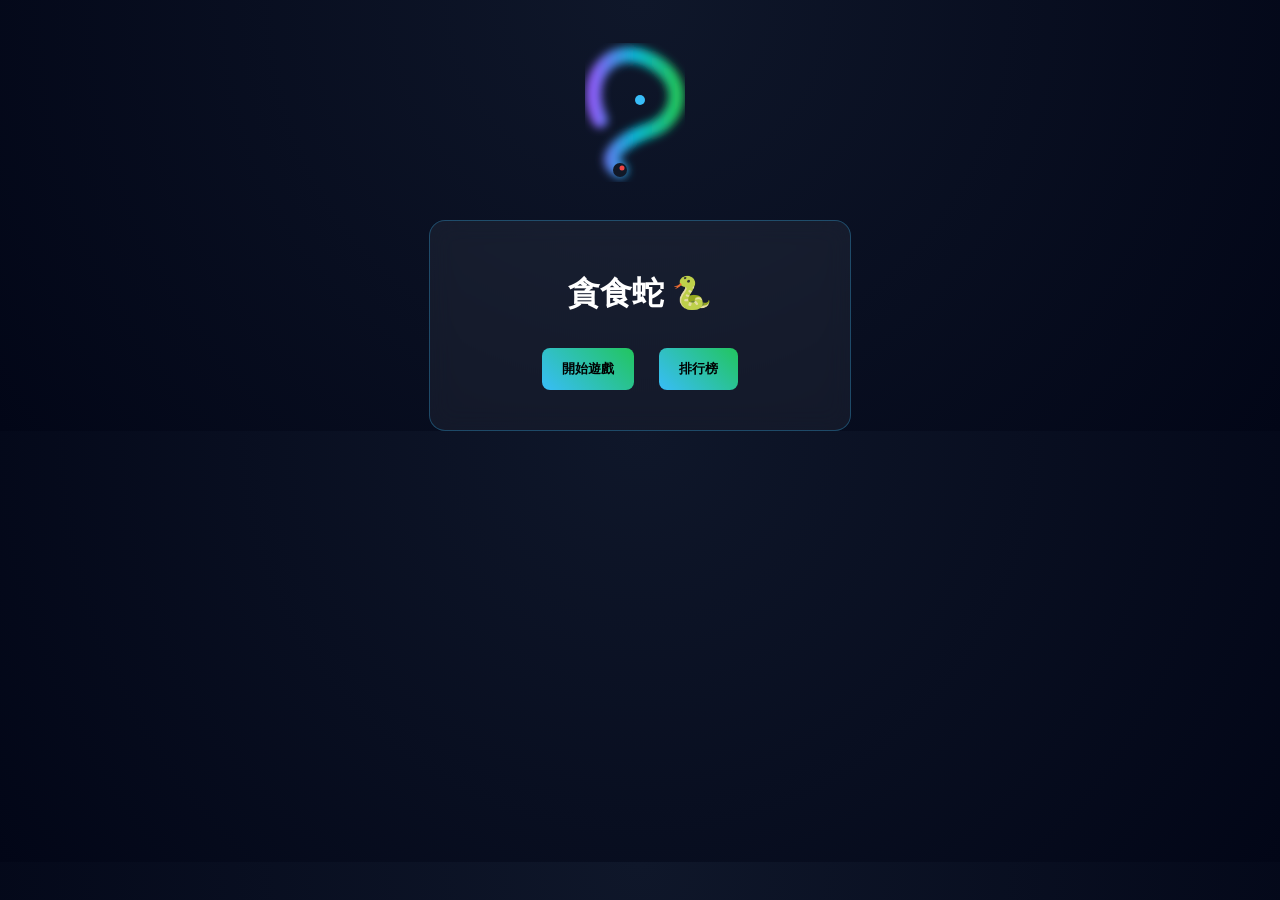
<file: index.html>
<!DOCTYPE html>
<html lang="zh-TW">
<head>
<meta charset="UTF-8">
<title>貪食蛇</title>

<!-- favicon -->
<link rel="icon" type="image/svg+xml" href="data:image/svg+xml,
<svg xmlns='http://www.w3.org/2000/svg' viewBox='0 0 200 200'>
<defs>
<linearGradient id='g' x1='0' y1='0' x2='1' y2='1'>
<stop offset='0%' stop-color='%238b5cf6'/>
<stop offset='25%' stop-color='%2306b6d4'/>
<stop offset='50%' stop-color='%2322c55e'/>
<stop offset='75%' stop-color='%23facc15'/>
<stop offset='100%' stop-color='%23ef4444'/>
</linearGradient>
</defs>
<path d='M60 120 C40 80,70 40,110 60 C150 80,140 120,110 130 C80 140,60 160,80 170'
stroke='url(%23g)' stroke-width='18' fill='none' stroke-linecap='round'/>
<circle cx='100' cy='100' r='6' fill='%2338bdf8'/>
</svg>">

<link rel="stylesheet" href="style.css">
</head>

<body>

<div class="container">

<!-- Logo -->
<svg width="200" height="200" viewBox="0 0 200 200">
<defs>
<linearGradient id="flowGradient" x1="0%" y1="0%" x2="100%" y2="0%">
<stop offset="0%" stop-color="#8b5cf6"/>
<stop offset="50%" stop-color="#06b6d4"/>
<stop offset="100%" stop-color="#22c55e"/>
</linearGradient>

<filter id="glow">
<feGaussianBlur stdDeviation="4"/>
</filter>
</defs>

<path d="M60 120 C40 80,70 40,110 60 C150 80,140 120,110 130 C80 140,60 160,80 170"
stroke="url(#flowGradient)" stroke-width="16"
fill="none" stroke-linecap="round" filter="url(#glow)"/>

<circle cx="80" cy="170" r="7" fill="#111827"/>
<circle cx="82" cy="168" r="2.5" fill="#ef4444"/>
<circle cx="100" cy="100" r="5" fill="#38bdf8"/>
</svg>

<!-- 主畫面 -->
<div id="startScreen" class="screen card">
<h1>貪食蛇 🐍</h1>
<button onclick="startGame()">開始遊戲</button>
<button onclick="showLeaderboard()">排行榜</button>
</div>

<!-- 遊戲 -->
<div id="gameScreen" class="screen">
<div id="score">分數: 0</div>
<canvas id="gameCanvas" width="600" height="600"></canvas><br>
<button onclick="goHome()">返回主畫面</button>
</div>

<!-- 結束 -->
<div id="gameOverScreen" class="screen card">
<h1>遊戲結束 💀</h1>
<p id="finalScore"></p>
<button onclick="startGame()">再玩一次</button>
<button onclick="showLeaderboard()">排行榜</button>
<button onclick="goHome()">返回主畫面</button>
</div>

<!-- 排行榜 -->
<div id="leaderboardScreen" class="screen card">
<h1>🏆 排行榜</h1>
<div id="leaderboard"></div>
<button onclick="goHome()">返回主畫面</button>
</div>

</div>

<script src="game.js"></script>
</body>
</html>
</file>
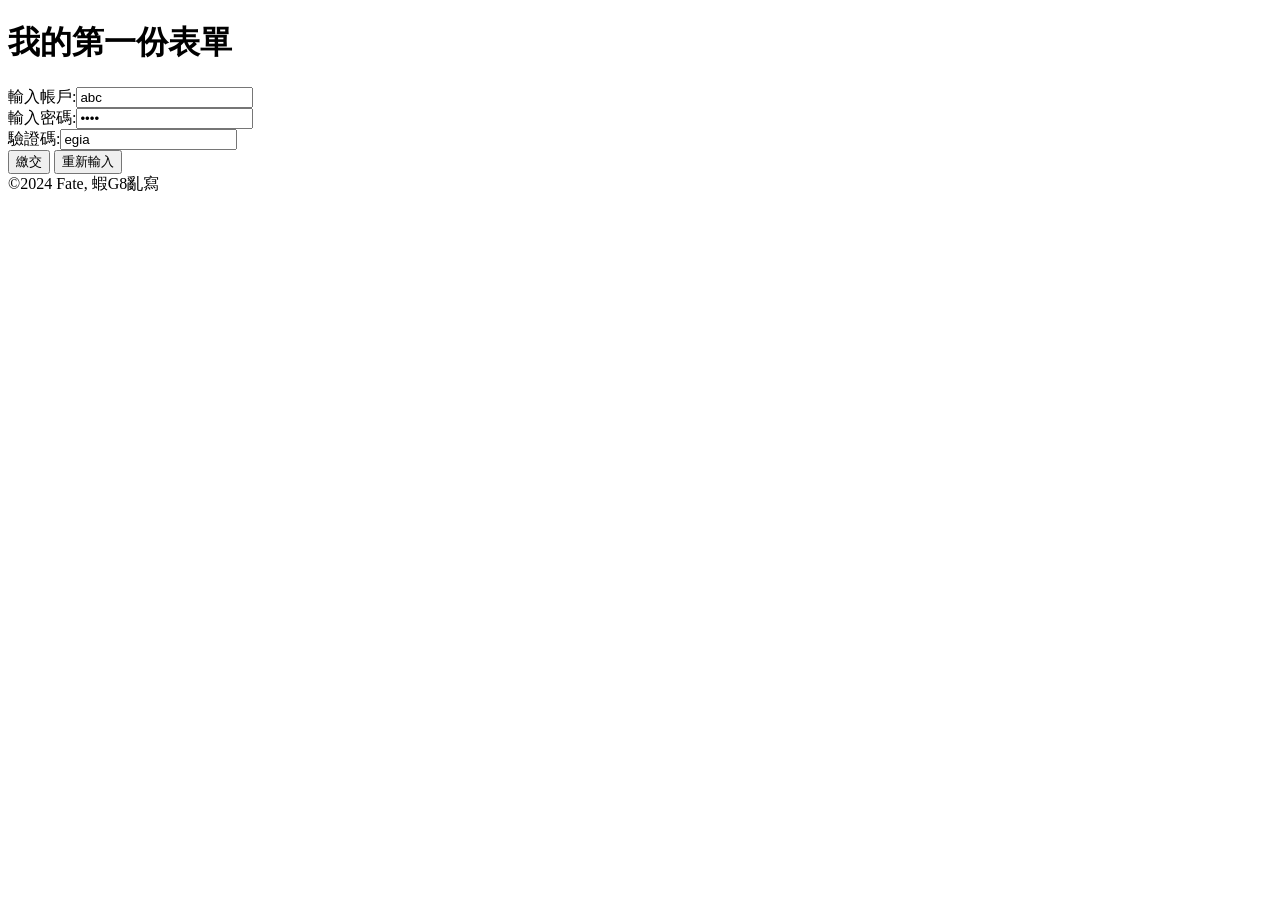
<file: form.html>
<!DOCTYPE html>
<html lang = "zh-Hant">
    <head>
        <meta charset = "UTF-8">
        <title>我的第一份表單</title>
    </head>
    <body>
        <h1>我的第一份表單</h1>
        <form action = "check.php" method = "get">
            輸入帳戶:<input type = "text" name = "account" value = "abc"/> <br/>
            輸入密碼:<input type = "password" name = "password" value = "1234"/> <br/>
            驗證碼:<input type = "text" name = "code" value = "egia"/> <br/>
            <input type = "submit" value = "繳交">
            <input type = "reset" value = "重新輸入">
        </form>
        <footer>
            <pp>&copy;2024 Fate, 蝦G8亂寫</pp>
        </footer>
    </body>
</html>
</file>
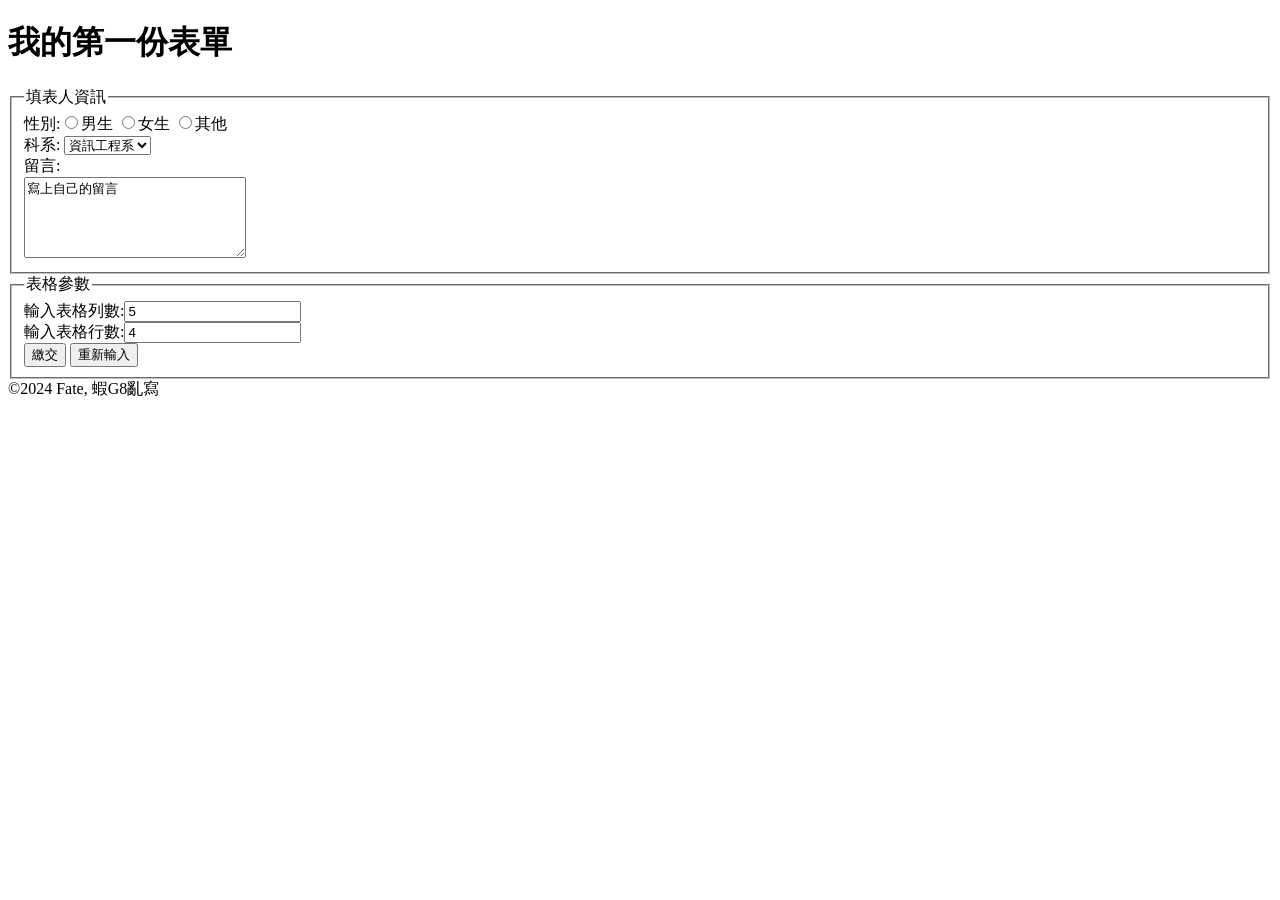
<file: table_gen.html>
<!DOCTYPE html>
<html lang = "zh-Hant">
    <head>
        <meta charset = "UTF-8">
        <title>我的第一份表單</title>
    </head>
    <body>
        <h1>我的第一份表單</h1>
        <form action = "table_gen.php" method = "get">
            <fieldset>
                <legend>填表人資訊</legend>
                性別:<input type = "radio" name = "gender" value = "M">男生
                <input type = "radio" name = "gender" value = "F">女生
                <input type = "radio" name = "gender" value = "O">其他<br/>
                科系:
                <select name = "dept">
                    <option value = "ee">電機工程系</option>
                    <option value = "csle" selected> 資訊工程系</option>
                    <option value = "me">機械工程系</option>
                </select><br/>
                留言:<br/>
                <textarea name = "message" rows = "5" cols = "25">寫上自己的留言</textarea>
            </fieldset>
            <fieldset>
                <legend>表格參數</legend>
                輸入表格列數:<input type = "text" name = "row_num" value = "5"/> <br/>
                輸入表格行數:<input type = "text" name = "col_num" value = "4"/> <br/>
                <input type = "submit" value = "繳交">
                <input type = "reset" value = "重新輸入">
            </fieldset>
        </form>
        <footer>
            <pp>&copy;2024 Fate, 蝦G8亂寫</pp>
        </footer>
    </body>
</html>
</file>
<file: style.css>
body {
    margin: 0;
    background: radial-gradient(circle at top, #0f172a, #020617);
    color: white;
    font-family: Arial;
    text-align: center;
}

.container {
    display: flex;
    flex-direction: column;
    align-items: center;
}

/* 卡片 */
.card {
    background: rgba(255,255,255,0.05);
    backdrop-filter: blur(12px);
    border-radius: 16px;
    padding: 30px;
    width: 360px;
    margin-top: 20px;
    border: 1px solid rgba(56,189,248,0.3);
}

/* canvas */
canvas {
    background: #020617;
    border: 3px solid #38bdf8;
    box-shadow: 0 0 25px #38bdf8;
    margin-top: 10px;
}

/* 按鈕 */
button {
    padding: 12px 20px;
    margin: 10px;
    background: linear-gradient(45deg, #38bdf8, #22c55e);
    border: none;
    border-radius: 8px;
    cursor: pointer;
    font-weight: bold;
    color: black;
    transition: 0.2s;
}

button:hover {
    transform: scale(1.05);
    box-shadow: 0 0 15px #38bdf8;
}

.screen {
    display: none;
}

#score {
    font-size: 22px;
    margin-top: 10px;
}
</file>
